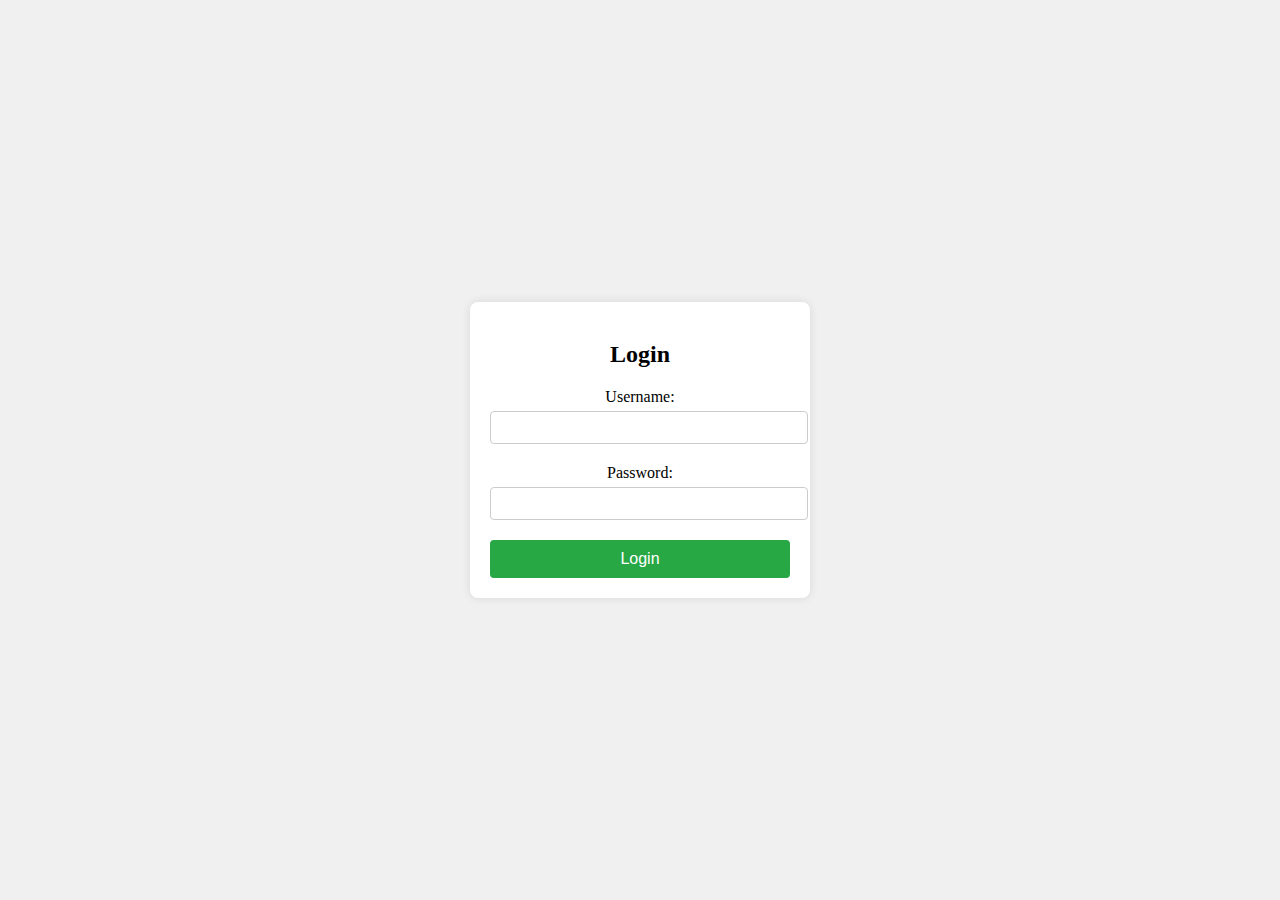
<file: index.html>
<!DOCTYPE html>
<html lang="en">
<head>
    <meta charset="UTF-8">
    <meta name="viewport" content="width=device-width, initial-scale=1.0">
    <title>Login Page</title>
    <link rel="stylesheet" href="styles.css">
</head>
<body>
    <div class="login-container">
        <h2>Login</h2>
        <form id="loginForm">
            <label for="username">Username:</label>
            <input type="text" id="username" name="username" required>
            <label for="password">Password:</label>
            <input type="password" id="password" name="password" required>
            <button type="submit">Login</button>
        </form>
    </div>
    <script src="script.js"></script>
</body>
</html>
</file>
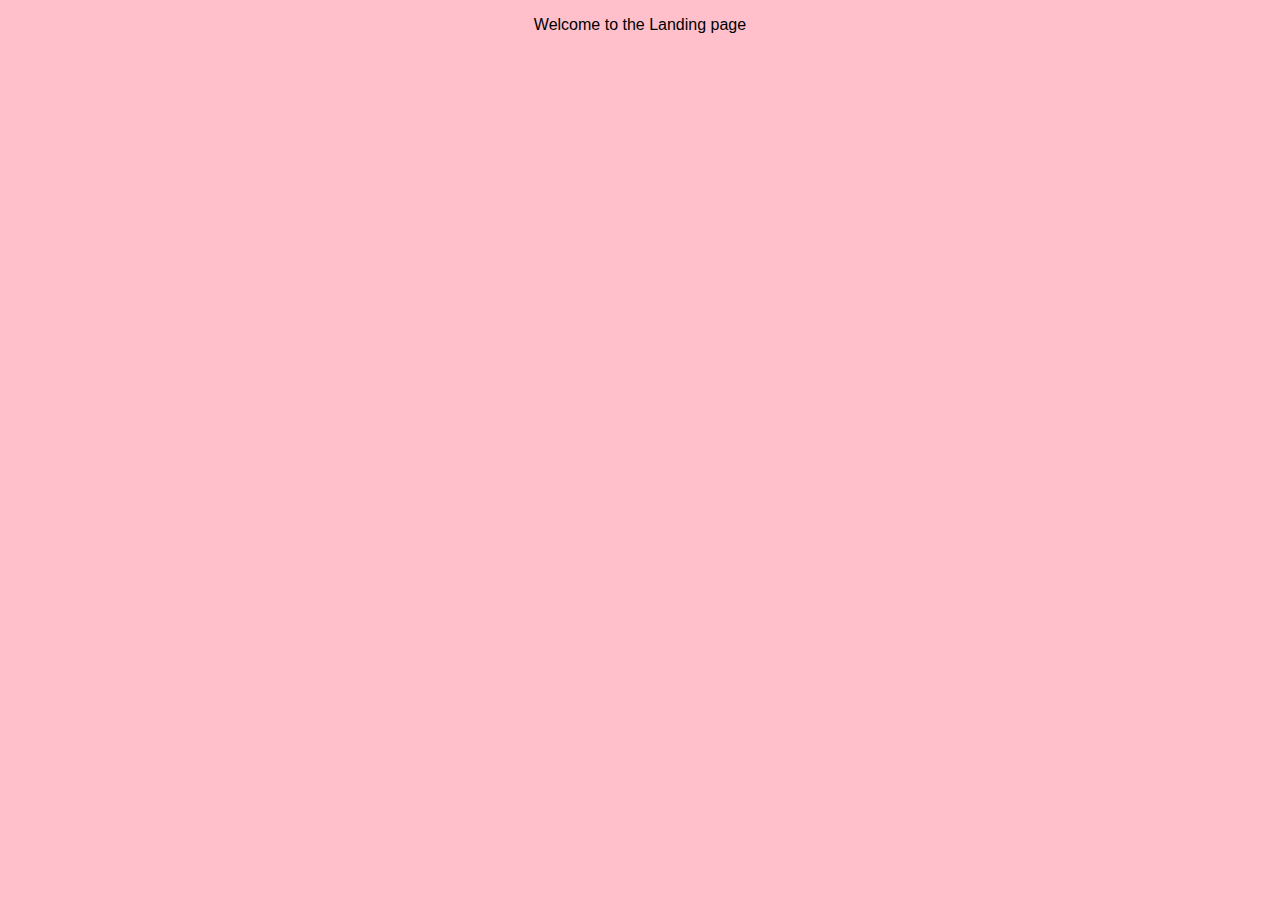
<file: welcome.html>
<!DOCTYPE html>
<html lang="en">
<head>
    <style>
        body {
            font-family:'Lucida Sans', 'Lucida Sans Regular', 'Lucida Grande', 'Lucida Sans Unicode', Geneva, Verdana, sans-serif;
            background-color: pink;
            margin: 3;
            padding: 1;
            text-align: center;
        }
    </style>
    <meta charset="UTF-8">
    <meta name="viewport" content="width=device-width, initial-scale=1.0">
    <title>Landing Page</title>
</head>
<body>
    <p>Welcome to the Landing page</p>
</body>
</html>
</file>
<file: styles.css>
body {
    display: flex;
    justify-content: center;
    align-items: center;
    height: 100vh;
    background-color: #f0f0f0;
    margin: 0;
}

.login-container {
    background-color: #ffffff;
    padding: 20px;
    border-radius: 8px;
    box-shadow: 0 0 10px rgba(0, 0, 0, 0.1);
    width: 300px;
    text-align: center;
}

h2 {
    margin-bottom: 20px;
}

label {
    display: block;
    margin-bottom: 5px;
}

input {
    width: 100%;
    padding: 8px;
    margin-bottom: 20px;
    border: 1px solid #ccc;
    border-radius: 4px;
}

button {
    width: 100%;
    padding: 10px;
    background-color: #28a745;
    border: none;
    border-radius: 4px;
    color: #ffffff;
    font-size: 16px;
    cursor: pointer;
}

button:hover {
    background-color: #218838;
}
</file>
